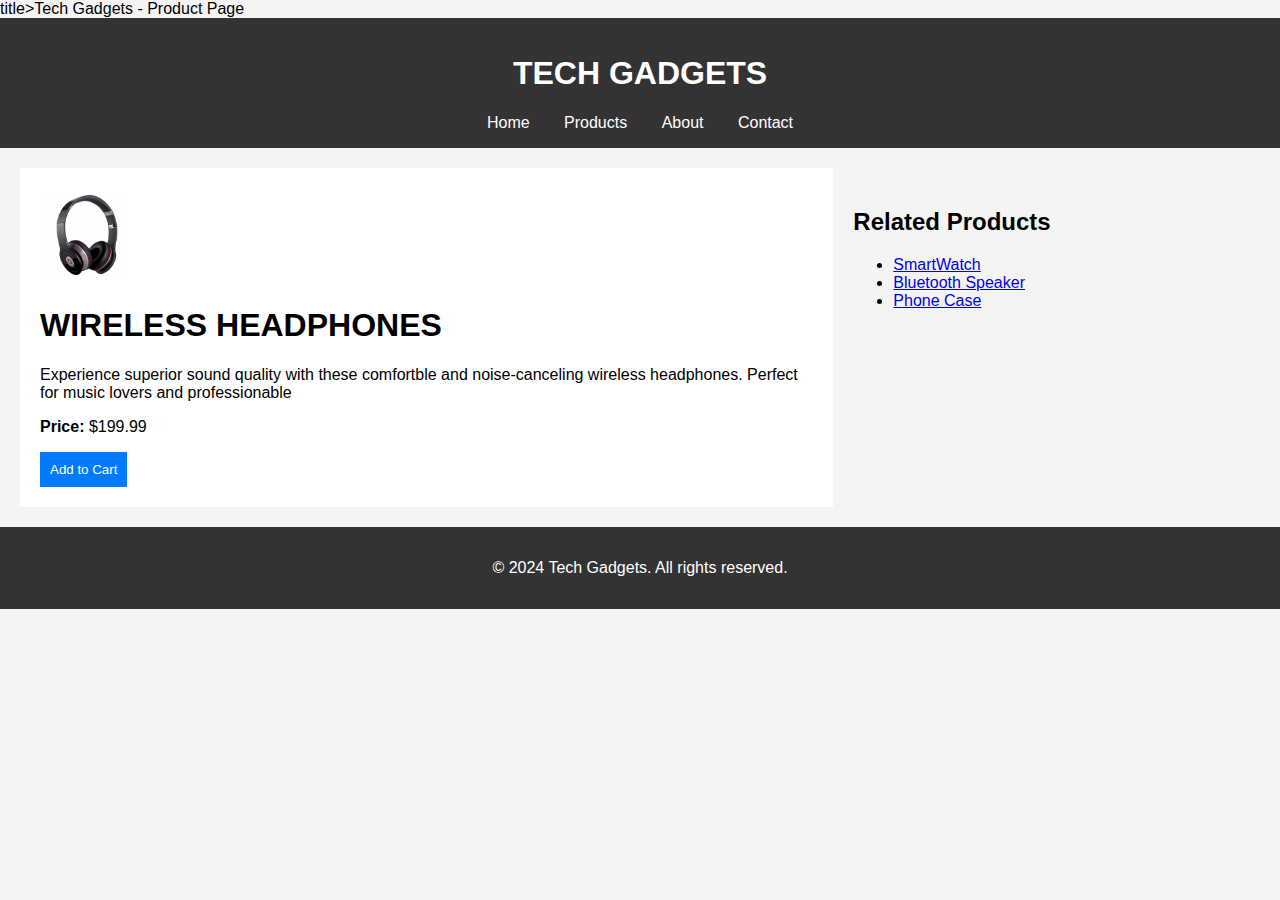
<file: TechGadgets/index.html>
<!DOCTYPE html><html lang="en"></html>


<head>   
  <meta charset="UTF-8">
    <meta name="viewport" content="width=device-width, initial-scale=1.0">
    title>Tech Gadgets - Product Page</title>
    <link rel="stylesheet" href="styles.css">
</head>

<body>


    <header>


    
        <h1>TECH GADGETS</h1>

        <nav>

            <a href="#home">Home</a>
            <i class='fa fa-home'></i>

            <a href="#products">Products</a>

            <a href="#About">About</a>

            <a href="#contact">Contact</a>

        </nav>

    </header><main>
<article>

    

    <div class="thumbnails">
        
        <img src="headphones.jpg" alt="Product Image 1" onclick="updateImage('headphones.jpg')">

       
    </div>

    
    <h1 id="product-name">WIRELESS HEADPHONES</h1>

    <p>Experience superior sound quality with these comfortble and noise-canceling wireless headphones. Perfect for music lovers and professionable</p>

    <p><strong>Price:</strong> <span id="product-price">$199.99</span></p>

    <button class="add-to-cart" aria-label="Add Product Name to Cart">Add to Cart</button>
</article>

<aside>

    <h2>Related Products</h2>

    <ul>

        <li><a href="#">SmartWatch </a></li>

        <li><a href="#">Bluetooth Speaker </a></li>

        <li><a href="#">Phone Case </a></li>

    </ul>
</aside>

</main>

<footer>

        <p>&copy; 2024 Tech Gadgets. All rights reserved.</p>
</footer>

<script src="function.js"></script>

</body>
</html>
</file>
<file: TechGadgets/styles.css>
:root { --primary-color: #007bff; --secondary-color: #333; --background-color: #f4f4f4; --text-color: #000; }

body { font-family: Arial, sans-serif; margin: 0; padding: 0; background: var(--background-color); }

header, footer { background: var(--secondary-color); color: white; padding: 1rem; text-align: center; }

nav a { color: white; margin: 0 15px; text-decoration: none; }

main { display: flex; flex-wrap: wrap; justify-content: space-between; padding: 20px; }

article { flex: 2; padding: 20px; background: white; }

aside { flex: 1; padding: 20px; background: var(--background-color); }

button { background: var(--primary-color); color: white; padding: 10px; border: none; cursor: pointer; transition: background 0.3s; }

button:hover { background: darkblue; }

img { max-width: 100%; cursor: pointer; }

.thumbnails img { width: 80px; margin: 5px; border: 2px solid transparent; }

.thumbnails img:hover { border: 2px solid var(--primary-color); }

@media (max-width: 768px) { main { flex-direction: column; } aside { order: 2; } }
</file>
